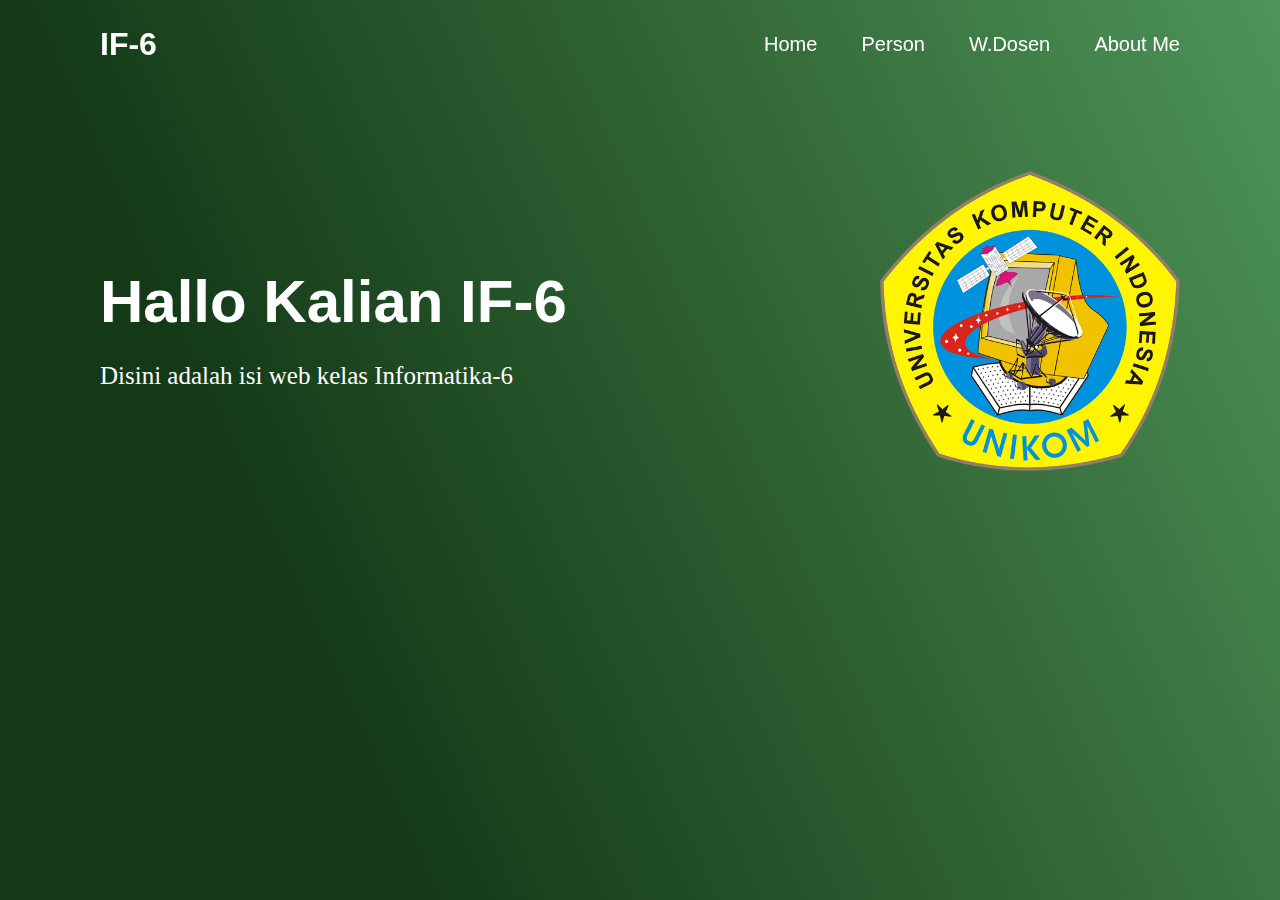
<file: index.html>
<html>
    <head>
        <title>Tugas Akhir</title>
        <meta name="viewport" content="width=device-width, initial-scale=1.0">
        <link rel="stylesheet" href="w3.css">
        <link rel="stylesheet" href="style.css">
    </head>
    <body>
        <nav>
            <div class="header">
                <a href="#" class="logo">IF-6</a>
                <div class="navbar">
                    <a href="#">Home</a>
                    <a href="person.html">Person</a>
                    <a href="dosen.html">W.Dosen</a>
                    <a href="about.html">About Me</a>
                </div>
            </div>
        </nav>
        <section>
            <div class="content">
                <div class="home w3-animate-top">
                    <h1><b>Hallo Kalian IF-6</b></h1>
                    <p>Disini adalah isi web kelas Informatika-6</p>            
                </div>
                <div class="gambar">
                    <img class="w3-animate-top" src="logo.png">
                </div>
            </div>
        </section>
    </body>
</html>
</file>
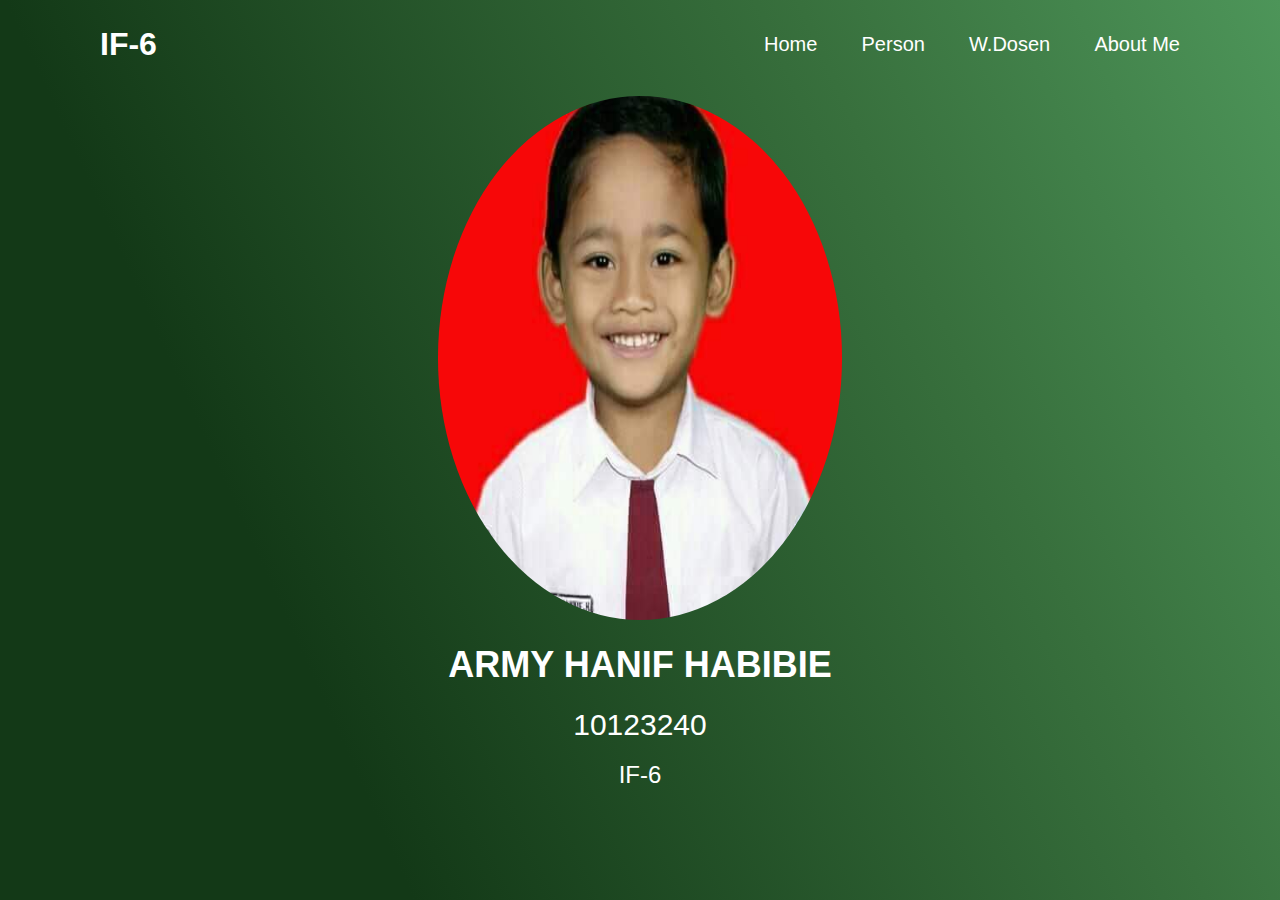
<file: about.html>
<html>
    <head>
        <title>Anggota IF-6</title>
        <meta name="viewport" content="width=device-width, initial-scale=1.0">
        <link rel="stylesheet" href="w3.css">
        <link rel="stylesheet" href="style.css">
    </head>
    <body>
        <nav>
            <div class="header-person">
                <a href="#" class="logo">IF-6</a>
                <div class="navbar">
                    <a href="index.html">Home</a>
                    <a href="person.html">Person</a>
                    <a href="dosen.html">W.Dosen</a>
                    <a href="about.html">About Me</a>
                </div>
            </div>
        </nav>
        <div class="w3-container w3-animate-top">
            <center>
                <img src="foto/army2.jpeg" class="w3-btn w3-circle" style="width:35%;height:60%;">
                <h1><b>ARMY HANIF HABIBIE</b></h1>
                <h2>10123240</h2>
                <h3>IF-6</h3>
            </center>
        </div>
    </body>
</html>
</file>
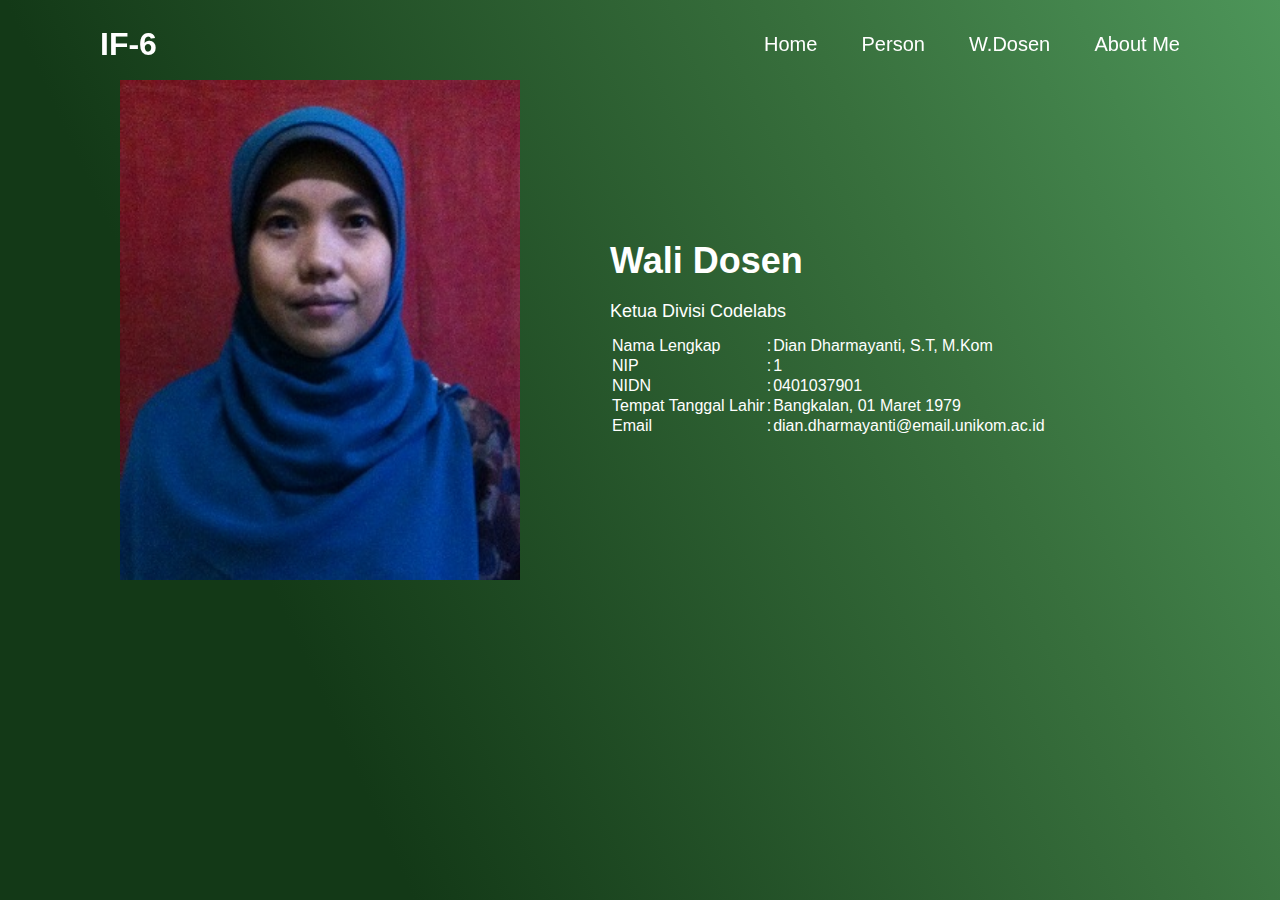
<file: dosen.html>
<html>
    <head>
        <title>Wali Dosen</title>
        <meta name="viewport" content="width=device-width, initial-scale=1.0">
        <link rel="stylesheet" href="w3.css">
        <link rel="stylesheet" href="style.css">
    </head>
    <body>
        <nav>
            <div class="header">
                <a href="#" class="logo">IF-6</a>
                <div class="navbar">
                    <a href="index.html">Home</a>
                    <a href="person.html">Person</a>
                    <a href="dosen.html">W.Dosen</a>
                    <a href="about.html">About Me</a>
                </div>
            </div>
        </nav>
        <section class="dosen">
            <div class="main w3-animate-top">
                <img src="foto/waldos.jpg">
                <div class="dosen-text">
                    <h1><b>Wali Dosen</b></h1>
                    <h5>Ketua Divisi Codelabs</h5>
                    <table>
                        <tr>
                            <td>Nama Lengkap</td><td>:</td>
                            <td> Dian Dharmayanti, S.T, M.Kom</td>
                        </tr>
                        <tr>
                            <td>NIP</td>
                            <td>:</td>
                            <td>1</td>
                        </tr>
                        <tr>
                            <td>NIDN</td>
                            <td>:</td>
                            <td>0401037901</td>
                        </tr>
                        <tr>
                            <td>Tempat Tanggal Lahir</td>
                            <td>:</td>
                            <td>Bangkalan, 01 Maret 1979</td>
                        </tr>
                        <tr>
                            <td>Email</td>
                            <td>:</td>
                            <td>dian.dharmayanti@email.unikom.ac.id</td>
                        </tr>
                    </table>
                </div>
            </div>
        </section>
    </body>
</html>
</file>
<file: style.css>
* {
    margin: 0;
    padding: 0;
    box-sizing: border-box;
    font-family: 'Franklin Gothic Medium', 'Arial Narrow', Arial, sans-serif;
    color: white;
}
body {
    background-image: linear-gradient(245.59deg, #4d9559 0%, #38703d 28.53%, #133917 75.52%);
    margin: 0%;
}

.header {
    position: fixed;
    top: 0;
    left: 0;
    right: 0;
    width: 100%;
    padding: 20px 100px;
    background: transparent;
    display: flex;
    justify-content: space-between;
    align-items: center;
    z-index: 100;
}

.header-person{
    width: 100%;
    padding: 20px 100px;
    background: transparent;
    display: flex;
    justify-content: space-between;
    align-items: center;
}

.logo {
    font-size: 32px;
    color: white;
    text-decoration: none;
    font-weight: 700;
}

.navbar a{
    position: relative;
    font-size: 20px;
    color: white;
    font-weight: 500;
    text-decoration: none;
    margin-left: 40px;
}

.navbar a::before {
    content: '';
    position: absolute;
    top: 100%;
    left: 0;
    width: 0;
    height: 2px;
    background-color: white;
    transition: .4s;
}

.navbar a:hover::before {
    width: 100%;
}

.content{
    display: flex;
    justify-content: space-between;
    align-items: center;
    padding: 1.4rem 100px;
    margin-top: 10rem;
}

.home h1{
    display: flex;
    font-size: 60px;
}
.home p{
    font-family: cursive;
    font-size: 25px;
}

.gambar img{
    width: 300px;
    height: auto;
}

.person{
    display: flex;
    justify-content: space-between;
    padding: 20px 100px;
    flex-wrap:wrap;
}

#person{
    margin-top: 5rem;
}

.card{
    width: 239px; 
    height: 302px;
    background: #38703d; 
    box-shadow: 8px 13px 4px rgba(0, 0, 0, 0.25); 
    border-radius: 31px;
    margin-top: 3rem;
    padding-bottom: 7%;
}

.card img{
    width: 150x;
    height: 200px;
    border-radius: 18px;
}

.dosen{
    padding: 80px 0px;
    width: 100%;

}
.dosen img{
    height: auto;
    width: 400px;
}

.dosen-text{
    width: 550px;
}

.main{
    width: 1130px;
    max-width: 95%;
    margin: 0 auto;
    display: flex;
    align-items: center;
    justify-content: space-around;
}
</file>
